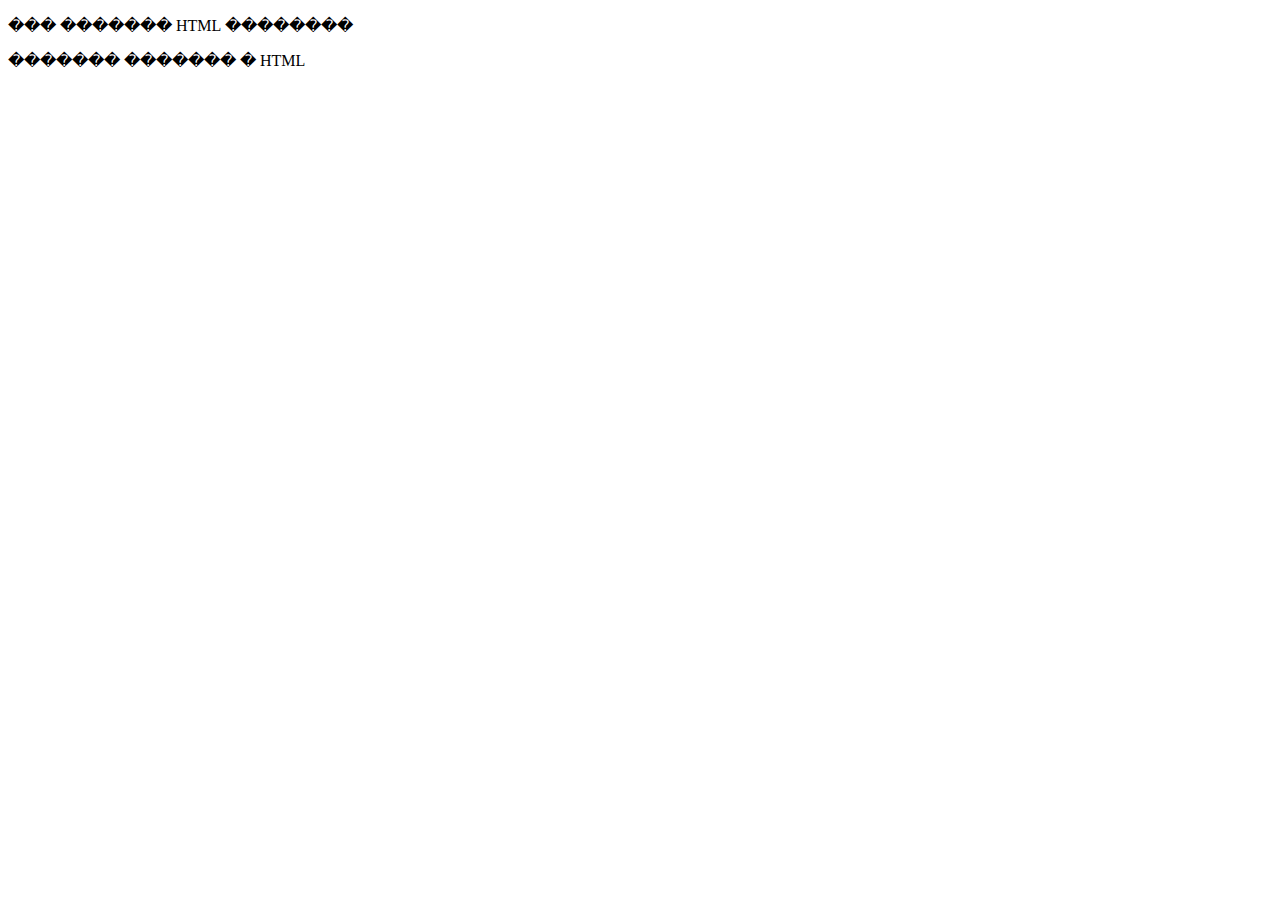
<file: веб.html>
<!DOCTYPE html>
<html>
<head>
<meta charset="utf-8">
</head>
<body>
<p>��� ������� HTML ��������</p>
<script language="JavaScript">
	function Sum(a,b){
		return a+b;
	}
	let a = parseInt(prompt('Enter number a'));
	let b = parseInt(prompt('Enter number b'));
 	alert (Sum(a,b));

	
</script>
<p>������� ������� � HTML</p>
</body>
</html>
</file>
